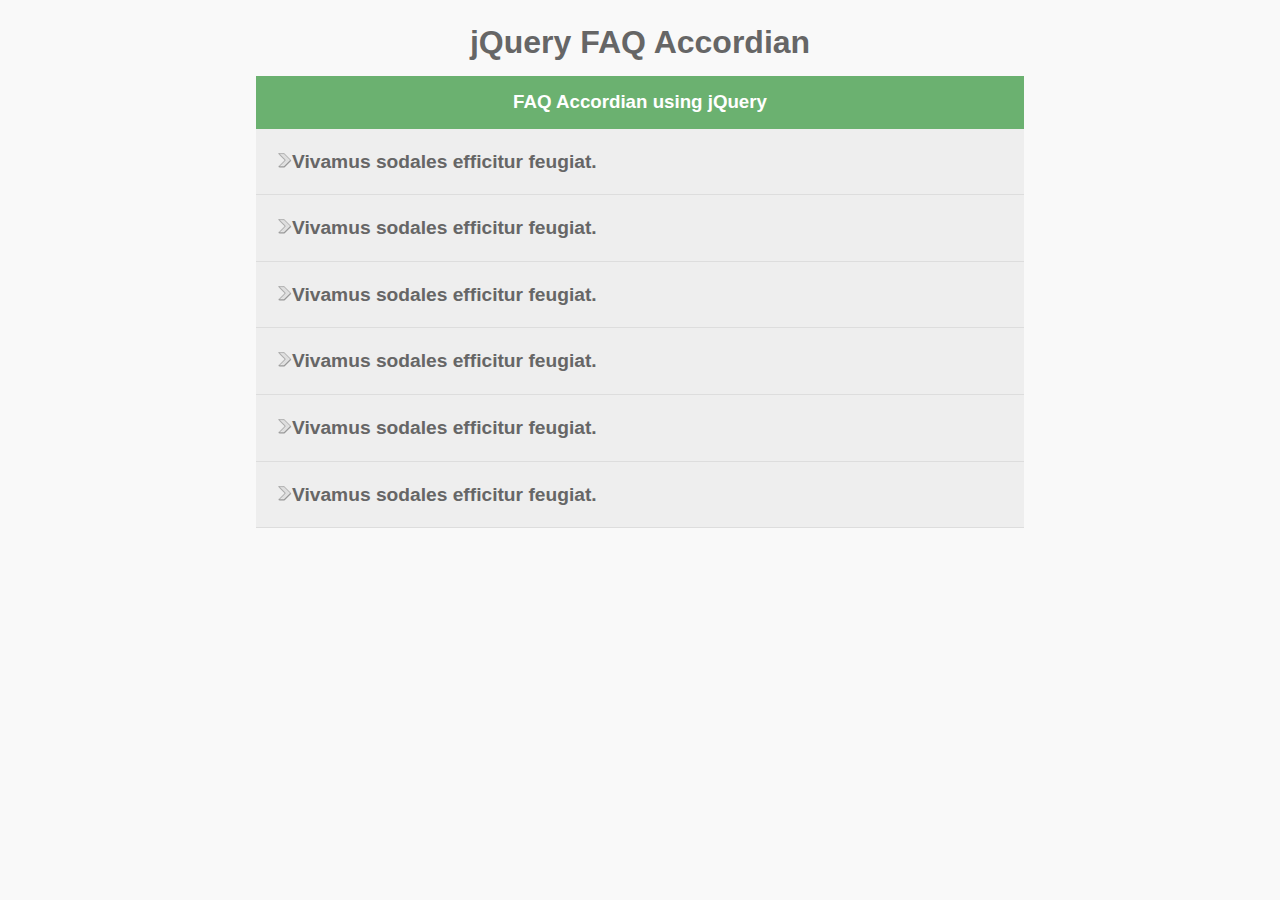
<file: Accordian/index.html>
<!DOCTYPE html>
<html>
  <head>
    <title>FAQ Accordian</title>
    <link rel="stylesheet" href="css/style.css">
    <script src="https://ajax.googleapis.com/ajax/libs/jquery/3.0.0/jquery.min.js"></script>
    <script src="js/script.js"></script>

  </head>
  <body>
    <div id="container">
      <h1>jQuery FAQ Accordian</h1>
      <div class="title">
        <h3>FAQ Accordian using jQuery</h3>
      </div>
      <ul class="faq">
        <li class="q">
          <img src="img/arrow.png">Vivamus sodales efficitur feugiat.
         </li>
         <li class="a">
           Curabitur id aliquet odio. Nam sollicitudin non mauris dictum tincidunt. Curabitur vel justo turpis. Suspendisse vehicula dolor at vestibulum luctus.
         </li>

         <li class="q">
           <img src="img/arrow.png">Vivamus sodales efficitur feugiat.
          </li>
          <li class="a">
            Curabitur id aliquet odio. Nam sollicitudin non mauris dictum tincidunt. Curabitur vel justo turpis. Suspendisse vehicula dolor at vestibulum luctus.
          </li>

          <li class="q">
            <img src="img/arrow.png">Vivamus sodales efficitur feugiat.
           </li>
           <li class="a">
             Curabitur id aliquet odio. Nam sollicitudin non mauris dictum tincidunt. Curabitur vel justo turpis. Suspendisse vehicula dolor at vestibulum luctus.
           </li>

           <li class="q">
             <img src="img/arrow.png">Vivamus sodales efficitur feugiat.
            </li>
            <li class="a">
              Curabitur id aliquet odio. Nam sollicitudin non mauris dictum tincidunt. Curabitur vel justo turpis. Suspendisse vehicula dolor at vestibulum luctus.
            </li>

            <li class="q">
              <img src="img/arrow.png">Vivamus sodales efficitur feugiat.
             </li>
             <li class="a">
               Curabitur id aliquet odio. Nam sollicitudin non mauris dictum tincidunt. Curabitur vel justo turpis. Suspendisse vehicula dolor at vestibulum luctus.
             </li>

             <li class="q">
               <img src="img/arrow.png">Vivamus sodales efficitur feugiat.
              </li>
              <li class="a">
                Curabitur id aliquet odio. Nam sollicitudin non mauris dictum tincidunt. Curabitur vel justo turpis. Suspendisse vehicula dolor at vestibulum luctus.
              </li>
      </ul>
    </div>
  </body>
</html>
</file>
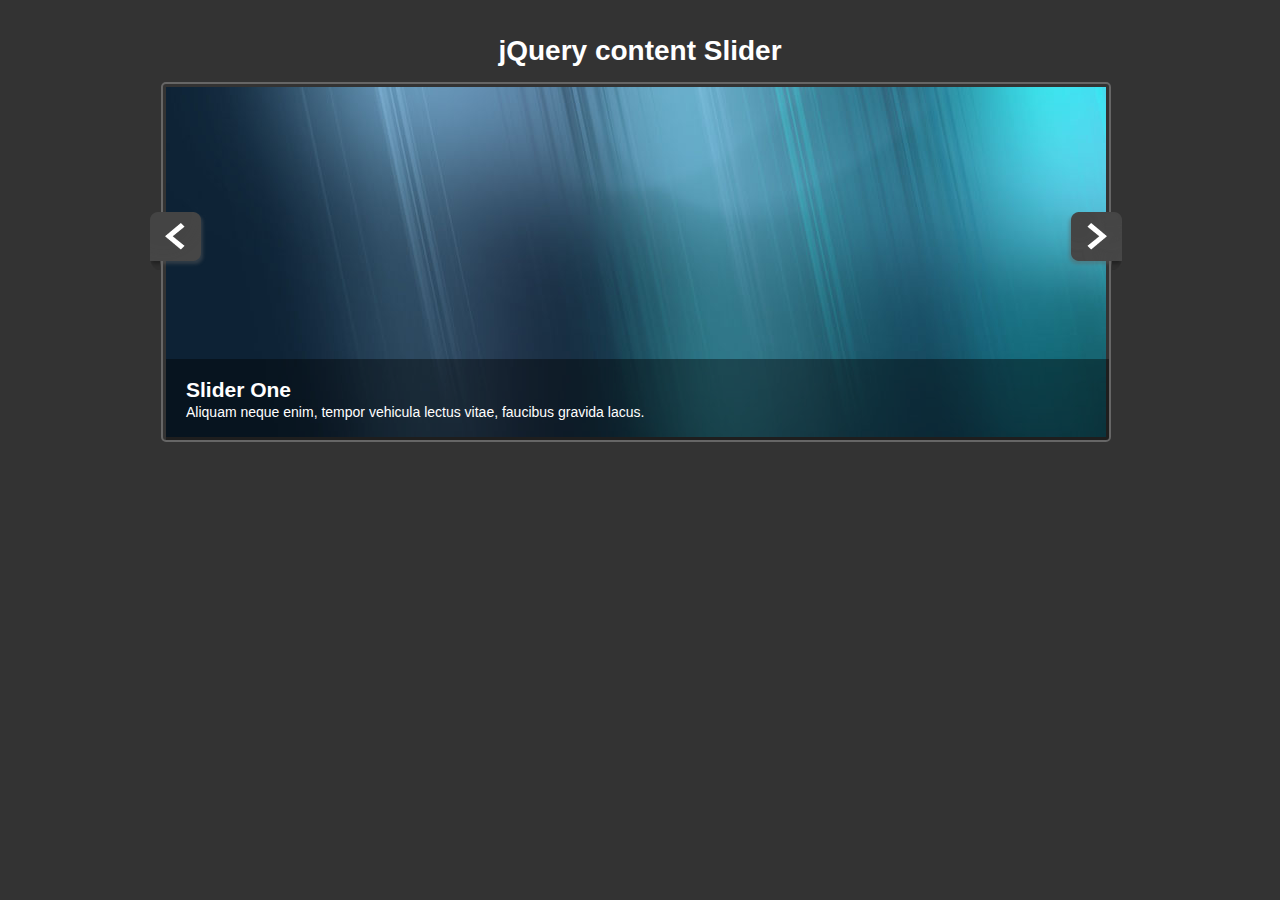
<file: Content Slider/index.html>
<!DOCTYPE html>
<html>
  <head>
    <title>jQuery Content Slider</title>
    <link rel="stylesheet" href="css/style.css">
    <script src="https://ajax.googleapis.com/ajax/libs/jquery/3.0.0/jquery.min.js"></script>
    <script src="js/script.js"></script>

  </head>

  <body>
    <div id="container">
      <header>
        <h1>jQuery content Slider</h1>
      </header>
      <img src="img/arrow-left.png" alt="Previous" id="prev">
      <div id="slider">
        <div class="slide">
            <div class="slide-copy">
              <h2>Slider One</h2>
              <p>Aliquam neque enim, tempor vehicula lectus vitae, faucibus gravida lacus.</p>
            </div>
            <img src="img/slide1.jpg">
        </div>
        <div class="slide">
            <div class="slide-copy">
              <h2>Slider Two</h2>
              <p>Aliquam neque enim, tempor vehicula lectus vitae, faucibus gravida lacus.</p>
            </div>
            <img src="img/slide2.jpg">
        </div>
        <div class="slide">
            <div class="slide-copy">
              <h2>Slider Three</h2>
              <p>Aliquam neque enim, tempor vehicula lectus vitae, faucibus gravida lacus.</p>
            </div>
            <img src="img/slide3.jpg">
        </div>
        <div class="slide">
            <div class="slide-copy">
              <h2>Slider Four</h2>
              <p>Aliquam neque enim, tempor vehicula lectus vitae, faucibus gravida lacus.</p>
            </div>
            <img src="img/slide4.jpg">
        </div>
        <div class="slide">
            <div class="slide-copy">
              <h2>Slider Five</h2>
              <p>Aliquam neque enim, tempor vehicula lectus vitae, faucibus gravida lacus.</p>
            </div>
            <img src="img/slide5.jpg">
        </div>
      </div>
      <img src="img/arrow-right.png" alt="Next" id="next">

    </div>
  </body>
</html>
</file>
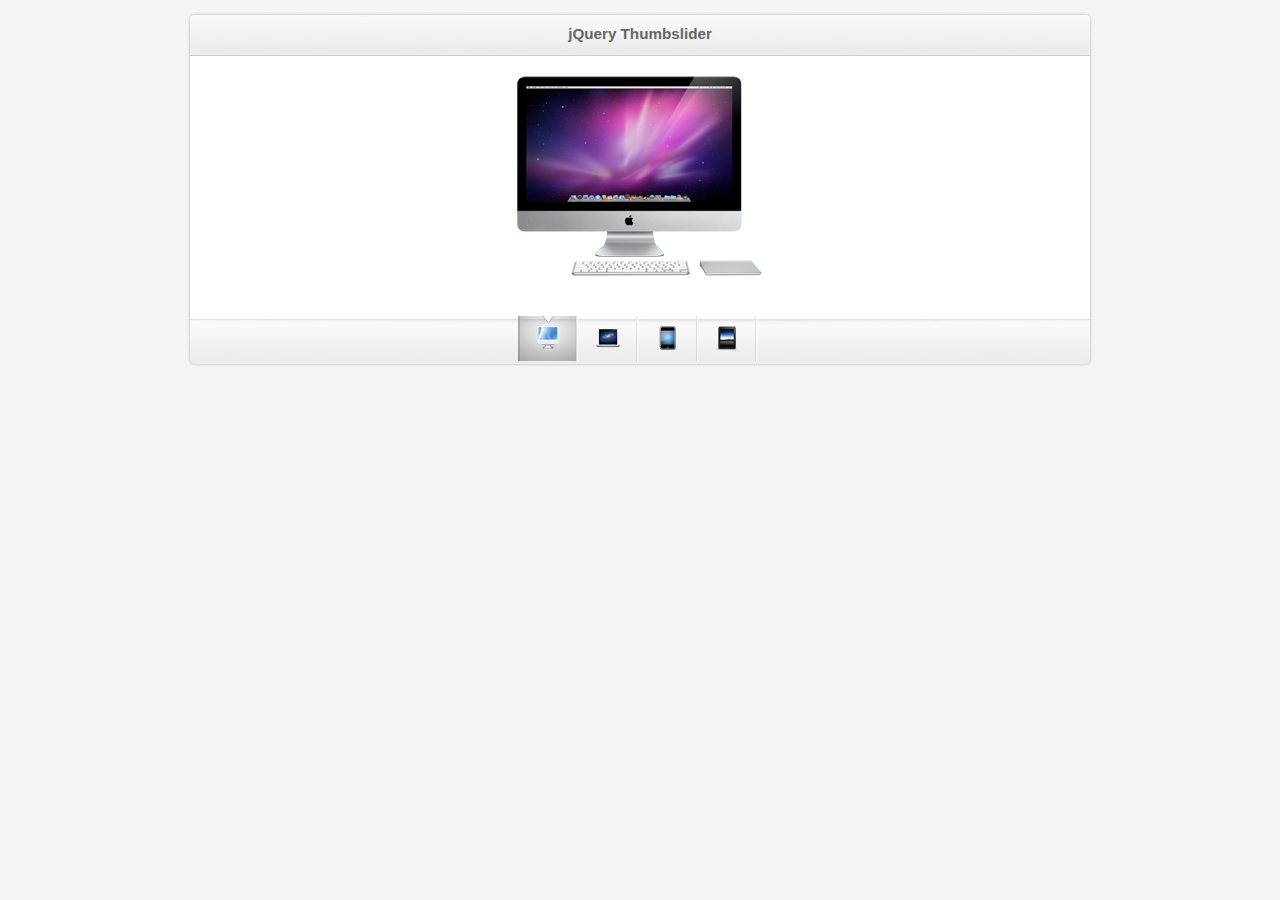
<file: Image Slider/index.html>
<!DOCTYPE html>
<html>
  <head>
    <title>jQuery Thumbslider</title>
    <link rel="stylesheet" href="css/style.css">
    <script src="https://ajax.googleapis.com/ajax/libs/jquery/3.0.0/jquery.min.js"></script>
    <script src="js/script.js"></script>

  </head>
  <body>
    <div id="container">
      <div id="slider">
        <header>
          <h3>jQuery Thumbslider</h3>
        </header>
        <div id="slides">
          <div class="slide">
            <img src="img/slides/device-imac.png" width="900" height="200" />
          </div>
          <div class="slide">
            <img src="img/slides/device-macbook.png" width="900" height="200" />
          </div>
          <div class="slide">
            <img src="img/slides/device-iphone.png" width="900" height="200" />
          </div>
          <div class="slide">
            <img src="img/slides/device-ipad.png" width="900" height="200" />
          </div>
        </div>

        <nav id="menu">
          <ul>
            <li class="sep">

            </li>
            <li class="product">
              <a href=""><img src="img/slides/device-imac-thumb.png" alt="thumbnail" /></a>
            </li>
            <li class="product">
              <a href=""><img src="img/slides/device-macbook-thumb.png" alt="thumbnail" /></a>
            </li>
            <li class="product">
              <a href=""><img src="img/slides/device-iphone-thumb.png" alt="thumbnail" /></a>
            </li>
            <li class="product">
              <a href=""><img src="img/slides/device-ipad-thumb.png" alt="thumbnail" /></a>
            </li>
          </ul>
        </nav>
      </div>

    </div>
  </body>
</html>
</file>
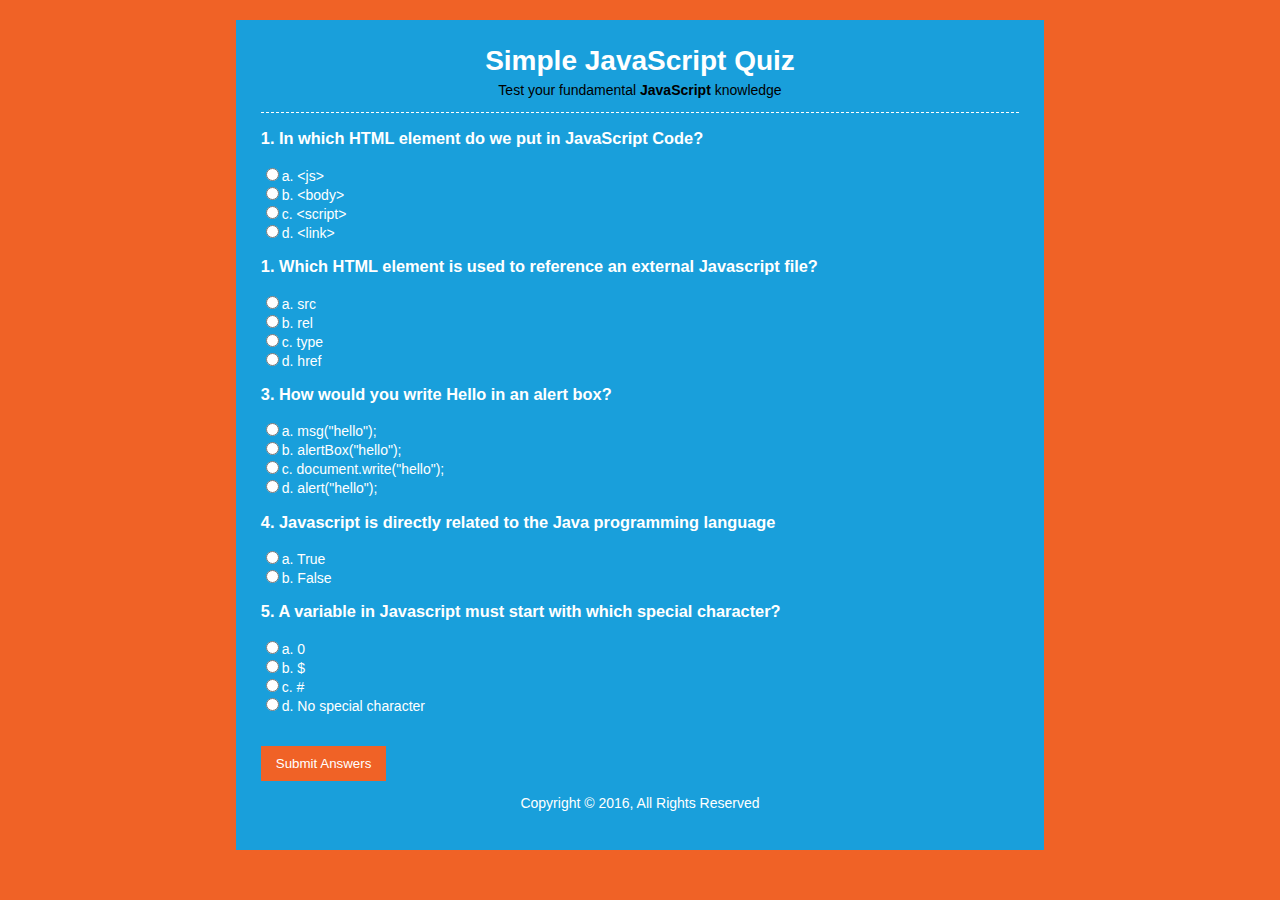
<file: Javascript quiz/index.html>
<!DOCTYPE html>
<html>
  <head>
    <title>Simple JavaScript Quiz</title>
    <link rel="stylesheet" href="css/style.css">

    <script src="javascript/script.js"></script>
  </head>

  <body>
    <div id="container">
      <header>
        <h1>Simple JavaScript Quiz</h1>
        <p>Test your fundamental <strong>JavaScript</strong> knowledge</p>
      </header>
      <section>
        <div id="results"></div>
        <form name="quizForm" onsubmit="return submitAnswers()">
          <h3>1. In which HTML element do we put in JavaScript Code?</h3>
          <input type="radio" name="q1" value="a" id="q1a">a. &lt;js&gt;<br>
          <input type="radio" name="q1" value="b" id="q1b">b. &lt;body&gt;<br>
          <input type="radio" name="q1" value="c" id="q1c">c. &lt;script&gt;<br>
          <input type="radio" name="q1" value="d" id="q1d">d. &lt;link&gt;<br>

          <h3>1. Which HTML element is used to reference an external Javascript file?</h3>
          <input type="radio" name="q2" value="a" id="q2a">a. src<br>
          <input type="radio" name="q2" value="b" id="q2b">b. rel<br>
          <input type="radio" name="q2" value="c" id="q2c">c. type<br>
          <input type="radio" name="q2" value="d" id="q2d">d. href<br>

          <h3>3. How would you write Hello in an alert box?</h3>
          <input type="radio" name="q3" value="a" id="q3a">a. msg("hello");<br>
          <input type="radio" name="q3" value="b" id="q3b">b. alertBox("hello");<br>
          <input type="radio" name="q3" value="c" id="q3c">c. document.write("hello");<br>
          <input type="radio" name="q3" value="d" id="q3d">d. alert("hello");<br>

          <h3>4. Javascript is directly related to the Java programming language</h3>
          <input type="radio" name="q4" value="a" id="q4a">a. True<br>
          <input type="radio" name="q4" value="b" id="q4b">b. False<br>

          <h3>5. A variable in Javascript must start with which special character?</h3>
          <input type="radio" name="q5" value="a" id="q5a">a. 0<br>
          <input type="radio" name="q5" value="b" id="q5b">b. $<br>
          <input type="radio" name="q5" value="c" id="q5c">c. #<br>
          <input type="radio" name="q5" value="d" id="q5d">d. No special character<br>
          <br><br>
          <input type="submit" value="Submit Answers">
        </form>
      </section>
      <footer>
        <p>Copyright &copy; 2016, All Rights Reserved</p>
      </footer>
    </div>
  </body>
</html>
</file>
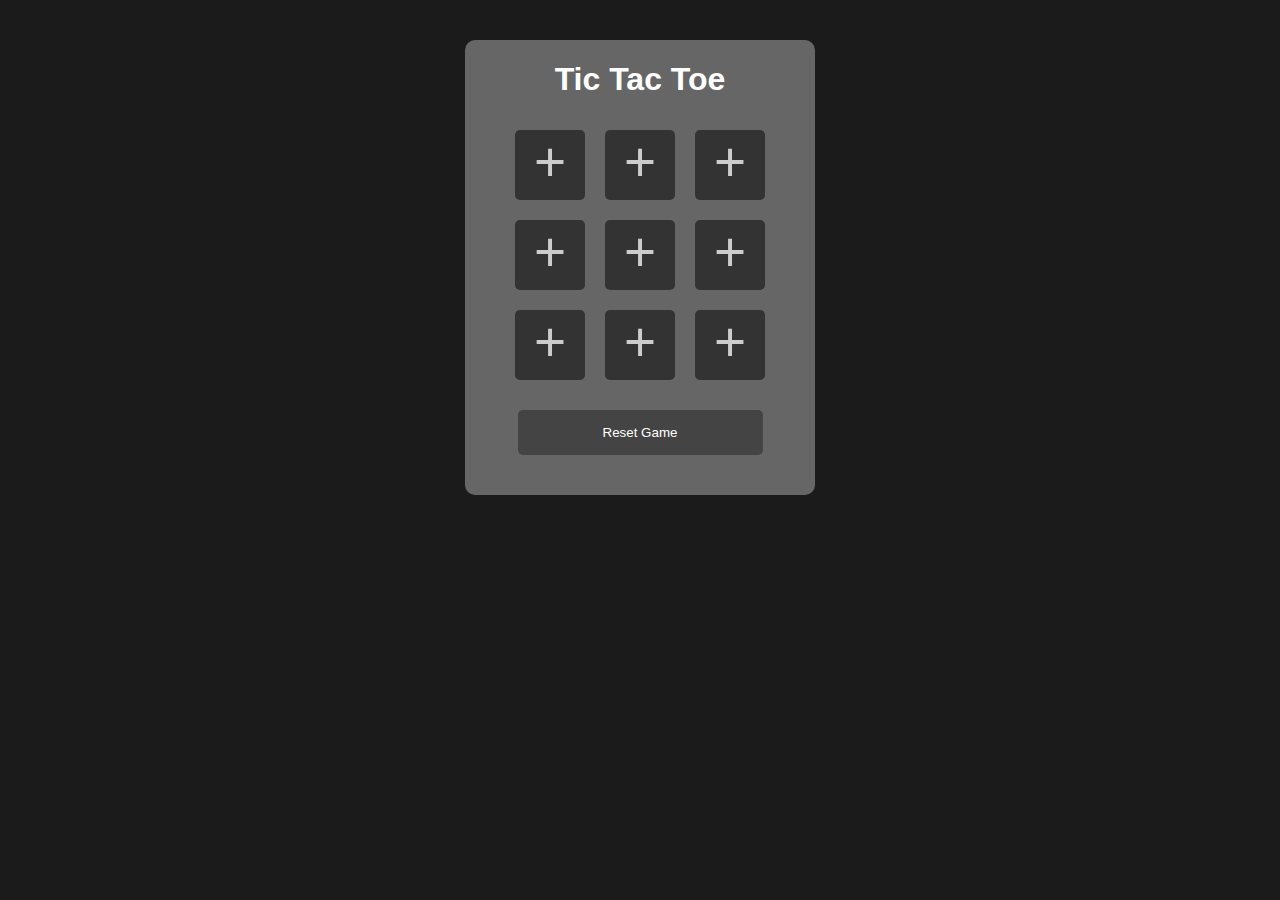
<file: tic-tac-toe/index.html>
<!DOCTYPE html>
<html>
<head>
  <title>Play Tic Tac Toe</title>
  <link rel="stylesheet" href="css/style.css" />
  <script src="https://ajax.googleapis.com/ajax/libs/jquery/3.1.1/jquery.min.js"></script>
  <script src="js/script.js"></script>
</head>
<body>
  <div id="container">
    <header>
      <h1>Tic Tac Toe</h1>
    </header>
    <ul id="board">
      <li id="spot1">+</li>
      <li id="spot2">+</li>
      <li id="spot3">+</li>
      <li id="spot4">+</li>
      <li id="spot5">+</li>
      <li id="spot6">+</li>
      <li id="spot7">+</li>
      <li id="spot8">+</li>
      <li id="spot9">+</li>
    </ul>
    <div class="clearfix"></div>
    <footer>
      <button id="reset">Reset Game</button>
    </footer>
  </div>
</body>
</html>
</file>
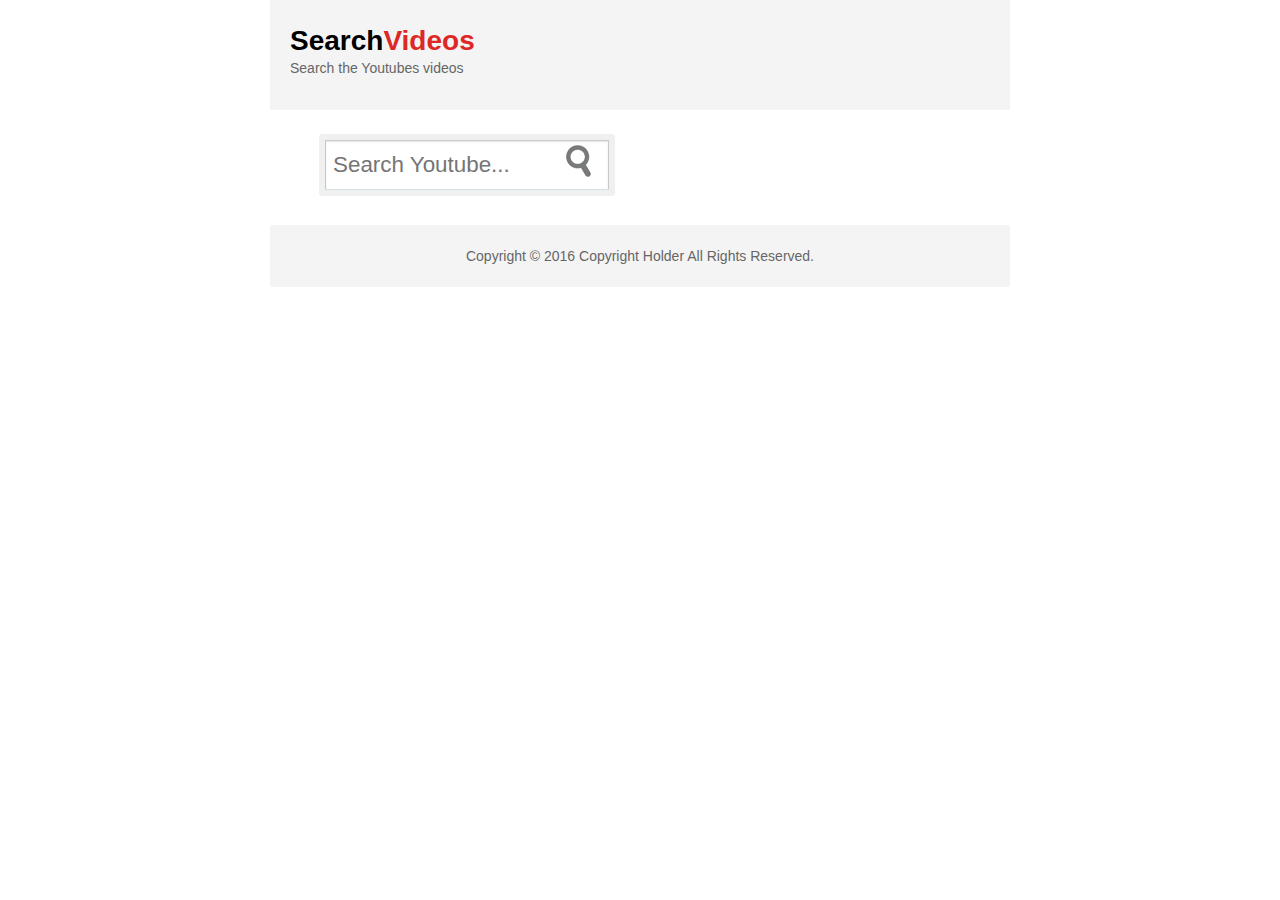
<file: Youtube API/index.html>
<!DOCTYPE html>
<html>
  <head>
    <title>My Video Search</title>
    <link rel="stylesheet" href="css/style.css">
    <link rel="stylesheet" href="css/jquery.fancybox.css">
    <script src="https://ajax.googleapis.com/ajax/libs/jquery/3.0.0/jquery.min.js"></script>
    <script src="js/script.js"></script>
    <script src="js/jquery.fancybox.pack.js"></script>
    <script>
      $(document).ready(function(){
        $(".fancybox").fancybox();
      });
    </script>
  </head>

  <body>
    <div id="container">
      <header>
        <h1>Search<span>Videos</span></h1>
        <p>Search the Youtubes videos</p>
      </header>
      <section>
        <form id="search-form" name="search-form" onsubmit="return search()">
          <div class="fieldcontainer">
            <input type="search" id="query" class="search-field" placeholder="Search Youtube...">
            <input type="submit" name="search-btn" id="search-btn" value="">
          </div>
        </form>

        <ul id="results"></ul>
        <div id="buttons"></div>
      </section>
      <footer>
        <p>Copyright &copy; 2016 Copyright Holder All Rights Reserved.</p>
      </footer>
    </div>
  </body>
</html>
</file>
<file: Accordian/css/style.css>
*{
  margin:0;
  padding:0;
}

body{
  font-family: 'Tahoma', sans-serif;
  color: #666;
  font-size: 16px;
  background: #f9f9f9;
  line-height: 1.6em;
}

ul, li{
  list-style: none;
}

#container{
  width: 60%;
  margin: 30px auto;
  overflow: auto;
}

h1{
  text-align: center;
  margin-bottom: 20px;
}

.title{
  height: 40px;
  background: #6bb170;
  color: #fff;
  text-align: center;
  padding-top: 13px;
}

.faq li{
  padding: 20px;
}

.q{
  background: #eee;
  font-weight: bold;
  font-size: 120%;
  border-bottom: 1px #ddd solid;
  cursor: pointer;
}

.a{
  background: #ddd;
  display: none;
}

.rotate{
  -ms-transform: rotate(90deg);
  -o-transform: rotate(90deg);
  -moz-transform: rotate(90deg);
  -webkit-transform: rotate(90deg);
  transform: rotate(90deg);
}

@media (max-width:800px) {
  #container{
    width: 90%;
  }
}
</file>
<file: Content Slider/css/style.css>
*{
  margin: 0;
  padding: 0;
}

body{
  font-family: 'Arial', sans-serif;
  font-size: 14px;
  color: #fff;
  background: #333;
  line-height: 1.6em;
}

a{
  color: #fff;
  text-decoration: none;
}
h1{
  text-align: center;
  margin-bottom: 20px;
}

#container{
  width:980px;
  margin: 40px auto;
  overflow: hidden;
}

#slider{
  width: 940px;
  height: 350px;
  position: relative;
  overflow: hidden;
  float: left;
  padding: 3px;
  border: #666 solid 2px;
  border-radius: 5px;
}

#slider img{
  width: 940px;
  height: 350px;
}

.slide{
  position: absolute;
}

.slide-copy{
  position: absolute;
  bottom: 0;
  left: 0;
  padding: 20px;
  background: #7f7f7f;
  background: rgba(0,0,0,0.4);
  width:100%;
}
#prev, #next{
  float: left;
  margin-top: 130px;
  cursor: pointer;
  position: relative;
  z-index: 100;
}

#prev{
  margin-right: -45px;
}

#next{
  margin-left: -45px;
}
</file>
<file: Image Slider/css/style.css>
*{
  margin: 0;
  padding: 0;
}

body{
  color: #666;
  font-size: 13px;
  background: #f4f4f4;
  font-family: "Arial", sans-serif;
}

#container{
  margin: 15px auto;
  text-align: center;
  width: 900px;
  position: relative;
}

a, a:visited{
  color: #0196e3;
  text-decoration: none;
  outline: none;
}

a:hover{
  text-decoration: underline;;
}

p{
  padding-top: 10px;
  text-align: center;
}

header{
  background: url(../img/panel.jpg) repeat-x bottom center #fff;
  height: 30px;
  padding-top: 10px;
  border-bottom: 1px solid #ccc;
}

#slider{
  box-shadow: 0 0 3px #aaa;
  -moz-box-shadow: 0 0 3px #aaa;
  -webkit-box-shadow: 0 0 3px #aaa;

  -moz-border-radius:5px;
  -webkit-border-radius:5px;
  border-radius:5px;

  background: url(../img/panel.jpg) repeat-x bottom center #fff;
  width: 900px;
  overflow: hidden;
}

#slides{
  height: 240px;
  width: 900px;
  overflow: hidden;
  padding-top: 20px;
}

.slide{
  float: left !important;
}

.menu{
  height: 45px;
}

#menu ul{
  margin: 0;
  padding: 0;
}

#menu li{
  width: 60px;
  margin-left: -4px;
  display: inline-block;
  list-style: none;
  height: 45px;
  overflow: hidden;
}

#menu li.active, li.active:hover{
  background: url(../img/active_bg.png) no-repeat;
}

#menu li.active{
  cursor: default;
}

#menu .sep{
  width: 2px;
  background: url(../img/seperator.png) no-repeat right;
  margin-right: -2px;
}

#menu li a{

}

#menu li a{
  display: block;
  background: url(../img/seperator.png) no-repeat right;
  height: 35px;
  padding-top: 10px;
}

#menu a img{
  border: none;
}
</file>
<file: Javascript quiz/css/style.css>
body{
  background: #f06226;
  color: #fff;
  font-family: 'Arial', sans-serif;
  font-size: 14px;
}

#container{
  width:60%;
  background: #199fdb;
  margin: 20px auto;
  overflow: auto;
  padding: 25px;
}

header{
  text-align: center;
  border-bottom: #fff dashed 1px;
}

header h1{
  margin: 0;
  padding: 0;
}

header p{
  padding: 0;
  margin-top: 5px;
  color: #000;
}

section{
  min-height: 400px;
}

footer{
  text-align: center;
}

input[type="submit"]{
  background: #f06226;
  border: 0;
  color: #fff;
  padding: 10px 15px;
  cursor: pointer;
}

#results h3{
  background: #f06226;
  padding: 10px;
  margin: 10px 0;
}

#results span{
  color: black;
  font-weight: bold;
}
</file>
<file: tic-tac-toe/css/style.css>
body{
  background: #1c1b1b;
  color: #666;
  font-family: "Arial", sans-serif;
}

h1{
  text-align: center;
  color: #fff;
}

.clearfix{
  clear: both;
}

#container{
  width: 350px;
  overflow: auto;
  margin: 40px auto;
  background: #666;
  padding-bottom: 40px;
  border-radius: 10px;
}

#board li{
  float: left;
  margin: 10px;
  height: 70px;
  width: 70px;
  font-size: 55px;
  background: #333;
  color: #ccc;
  list-style: none;
  text-align: center;
  border-radius: 5px;
}

#board li:hover, #reset:hover{
  cursor: pointer;
  background: #000;
}

#reset{
  border: 0;
  background: #444;
  color: #fff;
  width: 70%;
  padding: 15px;
  border-radius: 5px;
}

.o{
  color: green !important;
}

.x{
  color: red !important;
}

footer{
  display: block;
  text-align: center;
  padding-top: 20px;
}
</file>
<file: Youtube API/css/style.css>
*{
  padding: 0;
  margin: 0;
}

body{
  font-family: "Segoue", sans-serif;
  line-height: 1.6em;
  color: #666;
  background: #e11e1 url(../img/creampaper.png);
  font-size: 14px;
}

a{
  color: #333;
  text-decoration: none;
}

#container{
  width: 740px;
  background: #fff;
  margin: auto;
}

.clearfix{
  clear: both;
}

header{
  padding: 30px 20px;
  background: #f4f4f4;
}

header h1{
  color: #000;
  margin-bottom: 5px;
}

header span{
  color: #dd2826;
}

section{
  padding: 30px 20px 20px 20px;
}

footer{
  padding: 20px;
  background: #f4f4f4;
  text-align: center;
}

#search-form{
  display: block;
  margin-bottom: 15px;
}

.fieldcontainer{
  display: block;
  position: relative;
  width: 90%;
  margin: 0px auto;
}

.search-field{
  -moz-box-sizing: border-box;
  -webkit-box-sizing: border-box;
  box-sizing: border-box;
  display: block;
  width: 45%;
  padding: 11px 43px 11px 7px;
  background: #fff;
  color: #ccc;
  border: 1px solid #c8c8c8;
  font-size: 1.6em;
  border-bottom-color: #d2e2e7;
  -moz-border-radius: 1px;
  -webkit-border-radius: 1px;
  border-radius: 1px;
  -moz-box-shadow: inset 0 1px 2px rgba(0, 0, 0, 0.1), 0 0 0 6px #f0f0f0;
  -webkit-box-shadow: inset 0 1px 2px rgba(0, 0, 0, 0.1), 0 0 0 6px #f0f0f0;
  box-shadow: inset 0 1px 2px rgba(0, 0, 0, 0.1), 0 0 0 6px #f0f0f0;
}

#search-btn{
  position: absolute;
  right: 360px;
  top: 5px;
  height: 32px;
  width: 32px;
  border: 0;
  cursor: pointer;
  zoom: 1;
  filter: alpha(opacity=65);
  opacity: .65;
  background: transparent url(../img/search.png) top left no-repeat;
}
#search-btn:hover{
  filter:alpha(opacity=90);
  opacity:0.9;
}

#result li{
  padding: 10px 0;
  border-bottom: 1px #ccc dotted;
  list-style: none;
  overflow: auto;
}

.list-left{
  float: left;
  width: 20%;
}

.list-left img{
  width: 100%;
  padding 3px;
  border: 1px #ccc solid;
}

.list-right{
  float: right;
  width: 78%;
}

.cTitle{
  color: #dd2826
}

.bottuon-container{
  margin-top: 25px;
}

.paging-button{
  background: #f4f4f4;
  padding: 8px 13px;
  border: 1px #ccc solid;
  border-radius: 5px;
  color: #333;
  margin: 10px;
  cursor: pointer;
}
</file>
